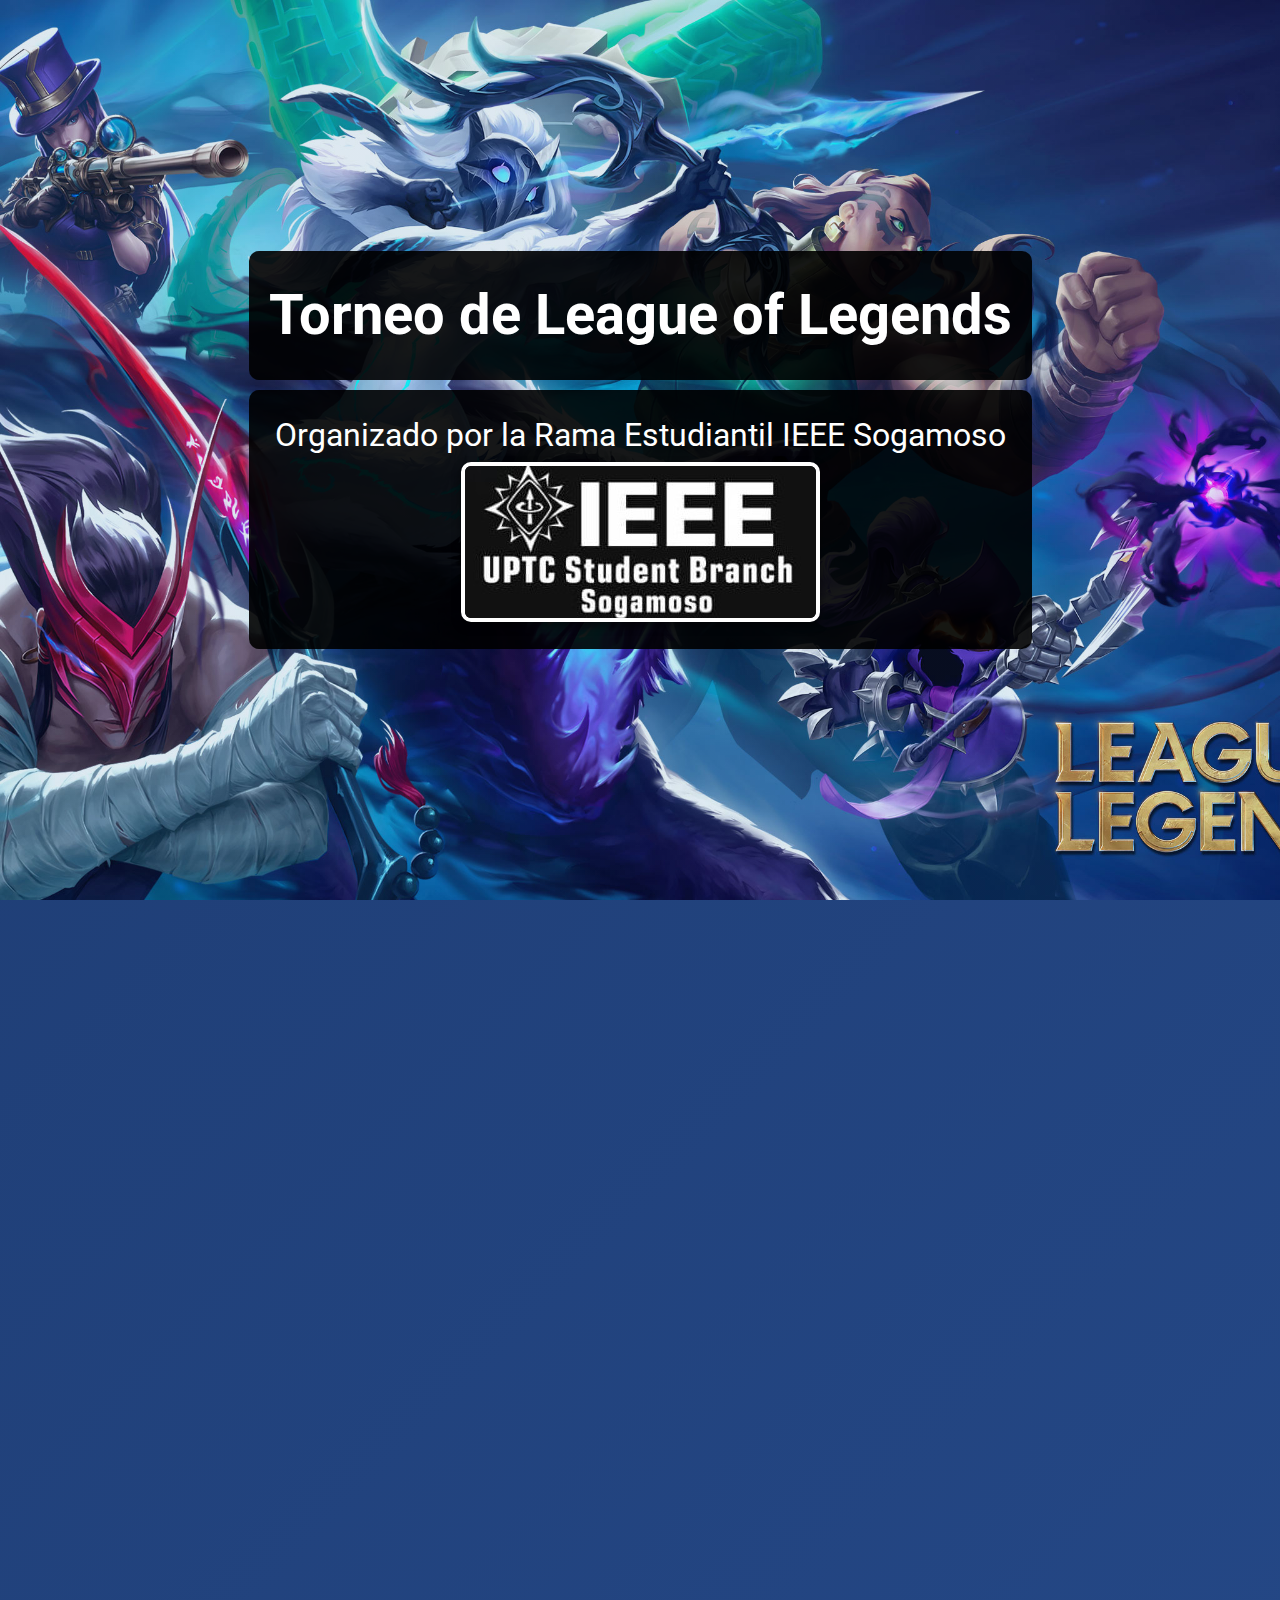
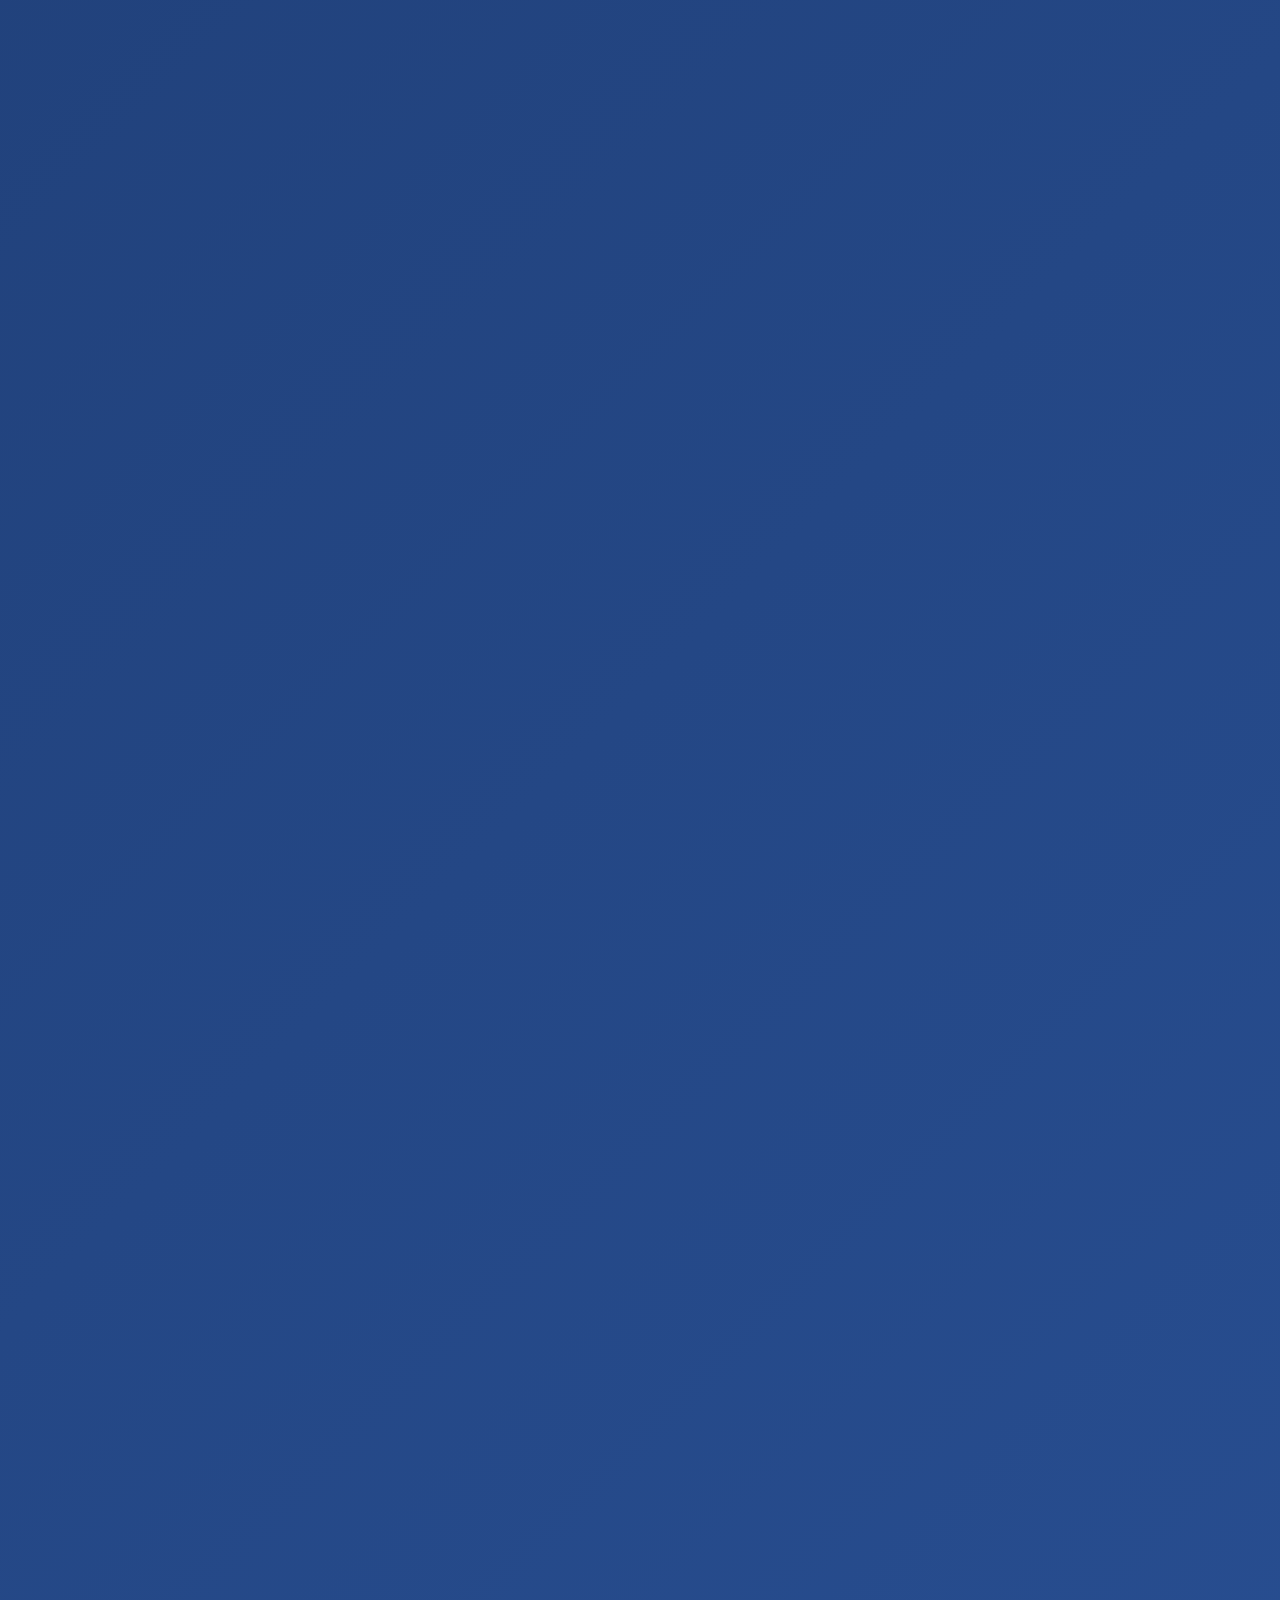
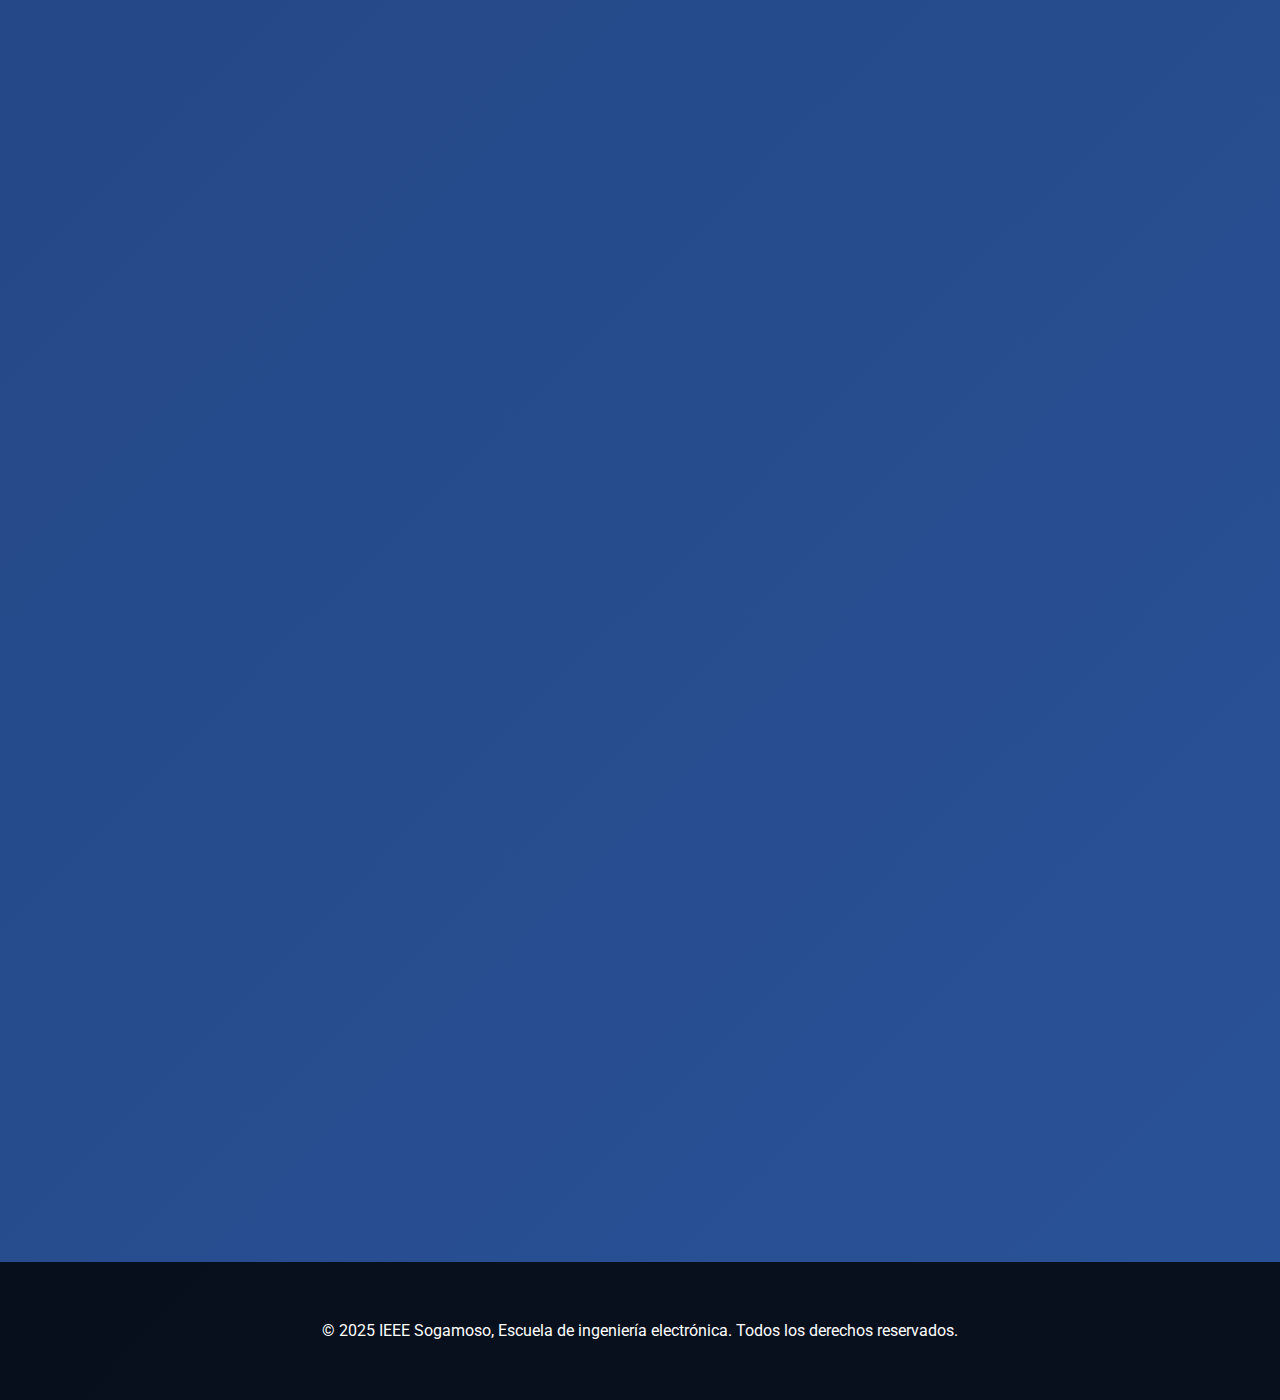
<file: index.html>
<!DOCTYPE html>
<html lang="es">
<head>
    <meta charset="UTF-8">
    <meta name="viewport" content="width=device-width, initial-scale=1.0">
    <title>Torneo de LoL - IEEE Sogamoso</title>
    <link rel="stylesheet" href="styles.css">
    <link href="https://fonts.googleapis.com/css2?family=Roboto:wght@400;700&display=swap" rel="stylesheet">
    <link href="https://cdn.jsdelivr.net/npm/aos@2.3.4/dist/aos.css" rel="stylesheet">
</head>
<body>
    <header class="hero">
        <div class="hero-content">
            <div class="title-container">
                <h1>Torneo de League of Legends</h1>
            </div>
            <div class="subtitle-container">
                <p>Organizado por la Rama Estudiantil IEEE Sogamoso</p>
                <img src="logo IEEE.jpg" alt="">
            </div>
        </div>
    </header>

    <section class="description" data-aos="fade-up">
        <div class="container">
            <h2>Descripción del Evento</h2>
            <p>¡Bienvenidos al Torneo de League of Legends organizado por la rama IEEE! Este evento tiene como objetivo financiar y apoyar actividades para el desarrollo de la rama, mientras reúne a jugadores apasionados en un ambiente de sana competencia y comunidad inclusiva. ¡Únete y disfruta del torneo!</p>
        </div>
    </section>
    
    <section class="features" data-aos="fade-up">
        <div class="container">
            <h2>Características del Torneo</h2>
            <ul>
                <li>Formato: 5 vs 5</li>
                <li>Eliminación: Directa</li>
                <li>Modalidad: Remota</li>
                <li>Plataforma: PC</li>
                <li>Inscripción: Individual o por equipo</li>
                <li>A los que se inscriban de manera individual se les asignara un equipo de forma aleatoria</li>
            </ul>
        </div>
    </section>

    <section class="features" data-aos="fade-up">
        <div class="container">
            <h2>Cronograma </h2>
            <ul>
                <li>Fecha de inscripción: Hasta el 25 de febrero</li>
                <li>Inicio del torneo: 27 de febrero a las 6:oo pm</li>
            </ul>
        </div>
    </section>

    <section class="description" data-aos="fade-up">
        <div class="container">
            <h2>Premio del Torneo</h2>
            <p>El equipo ganador del torneo recibirá un premio total de $250,000 COP !!!, que podrá variar dependiendo de la cantidad de participantes inscritos. ¡Cuantos más equipos se registren, mayor será el premio!</p>
        </div>
    </section>

    
    <section class="payment" data-aos="fade-up">
        <div class="container">
            <h2>Métodos de Pago</h2>
            <p>El costo de inscripción por persona es de $10.000 COP. Puedes realizar el pago mediante:</p>
            <ul>
                <li>Nequi: 302 2547336</li>
                <li>DaviPlata: 302 2547336</li>
            </ul>
            <p>Una vez realizado el pago, se les confirmara por medio de correo electrónico o número de whatsapp su inscripción (esta notificación no sera inmediata)</p>
        </div>
    </section>

    <section class="description" data-aos="fade-up">
        <div class="container">
            <h2>AVISO</h2>
            <p>LUEGO DE DAR INICIO AL TORNEO, NO HABRAN DEVOLUCIONES DE DINERO.</p>
        </div>
    </section> 
    
    <section class="cta" data-aos="fade-up">
        <div class="container">
            <a href="https://forms.gle/gEpyiUx8i8eYsyWU9" class="btn">Aquí, Regístro individual</a>
        </div>
        <a href="https://forms.gle/gEpyiUx8i8eYsyWU9">
            <img src="LoL_1.jpg" alt="Imagen_LOL" width="200">
        </a>          
    </section>

    <section class="cta" data-aos="fade-up">
        <div class="container">
            <a href="https://forms.gle/iQL6RLiZpEn6pdPJ7" class="btn">Aquí, Registro en equipo</a>
        </div>
        <a href="https://forms.gle/iQL6RLiZpEn6pdPJ7">
            <img src="LoL_2.jpeg" alt="Imagen_LOL" width="300">
        </a>
    </section>

    <footer>
        <div class="container">
            <p>&copy; 2025 IEEE Sogamoso, Escuela de ingeniería electrónica. Todos los derechos reservados.</p>
        </div>
    </footer>

    <script src="https://cdn.jsdelivr.net/npm/aos@2.3.4/dist/aos.js"></script>
<script>
    AOS.init({
        duration: 1000, // Duración de la animación
        once: true, // La animación solo ocurre una vez
    });
</script>
</body>
</html>
</file>
<file: styles.css>
/* Estilos generales */
body {
    font-family: 'Roboto', sans-serif;
    margin: 0;
    padding: 0;
    color: #fff;
    background: linear-gradient(135deg, #1e3c72, #2a5298);
    line-height: 1.6;
    scroll-behavior: smooth; /* Scroll suave */
}

.container {
    width: 90%;
    max-width: 1200px;
    margin: 0 auto;
    padding: 20px;
}

/* Hero section */
.hero {
    background: url('LoL.jpg') no-repeat center center/cover;
    height: 100vh;
    display: flex;
    align-items: center;
    justify-content: center;
    text-align: center;
    position: relative;
}

.hero::before {
    content: '';
    position: absolute;
    top: 0;
    left: 0;
    right: 0;
    bottom: 0;
    background: linear-gradient(135deg, rgba(30, 60, 114, 0.1), rgba(42, 82, 152, 0.1)); /* Degradado sobre la imagen */
}

.hero-content {
    position: relative;
    z-index: 1;
}



.title-container, .subtitle-container {
    background: rgba(0, 0, 0, 0.9); /* Fondo semitransparente */
    padding: 20px;
    border-radius: 10px;
    margin: 10px 0;
}

.hero h1 {
    font-size: 3.5rem;
    margin: 0;
    transition: transform 0.3s ease, color 0.3s ease;
}

.hero h1:hover {
    transform: scale(1.05); /* Escala ligeramente el título */
    color: #ffd700; /* Cambia el color al pasar el cursor */
}

.hero p {
    font-size: 2rem;
    margin: 0;
    transition: transform 0.3s ease, color 0.3s ease;
}

.hero p:hover {
    transform: scale(1.05); /* Escala ligeramente el título */
    color: #ffd700; /* Cambia el color al pasar el cursor */
}

img {
    border: 4px solid #ffffff; /* Borde de 4px en color dorado */
    border-radius: 10px; /* Bordes redondeados */
    box-shadow: 0 4px 8px rgba(0, 0, 0, 0.5); /* Sombra con efecto de elevación */
    transition: transform 0.3s ease, box-shadow 0.3s ease; /* Transición suave */
}

img:hover {
    transform: scale(1.05); /* Efecto de aumento al pasar el cursor */
    box-shadow: 0 6px 12px rgba(0, 0, 0, 0.7); /* Sombra más intensa al hacer hover */
}


/* Secciones */
.description, .features, .payment, .cta {
    padding: 60px 0;
    background: rgba(0, 0, 0, 0.5); /* Fondo más suave */
    margin: 20px 0;
    border-radius: 10px;
}

h2 {
    font-size: 2.5rem;
    margin-bottom: 20px;
    transition: transform 0.3s ease, color 0.3s ease;
}

h2:hover {
    transform: scale(1.05); /* Escala ligeramente el título */
    color: #ffd700; /* Cambia el color al pasar el cursor */
}

ul {
    list-style-type: none;
    padding: 0;
}

ul li {
    background: rgba(255, 255, 255, 0.1);
    margin: 10px 0;
    padding: 10px;
    border-radius: 5px;
}

/* Botón de inscripción */
.cta {
    text-align: center; /* Centrar el botón */
}

.btn {
    display: inline-block;
    padding: 15px 30px;
    background: linear-gradient(135deg, #1e3c72 70%, #ffd700 90%); /* Más azul, menos amarillo */
    color: #fff;
    text-decoration: none;
    border-radius: 5px;
    font-size: 1.2rem;
    transition: transform 0.3s ease, box-shadow 0.3s ease;
    box-shadow: 0 4px 6px rgba(0, 0, 0, 0.5);
}

.btn:hover {
    transform: translateY(-5px); /* Efecto de elevación */
    box-shadow: 0 6px 8px rgba(0, 0, 0, 0.3);
}

/* Footer */
footer {
    text-align: center;
    padding: 20px 0;
    background: rgba(0, 0, 0, 0.8);
    margin-top: 40px;
}


/* Responsive */
@media (max-width: 768px) {
    .hero h1 {
        font-size: 2.5rem;
    }

    .hero p {
        font-size: 1.2rem;
    }

    h2 {
        font-size: 2rem;
    }

    .btn {
        font-size: 1rem;
        padding: 10px 20px;
    }
}
</file>
